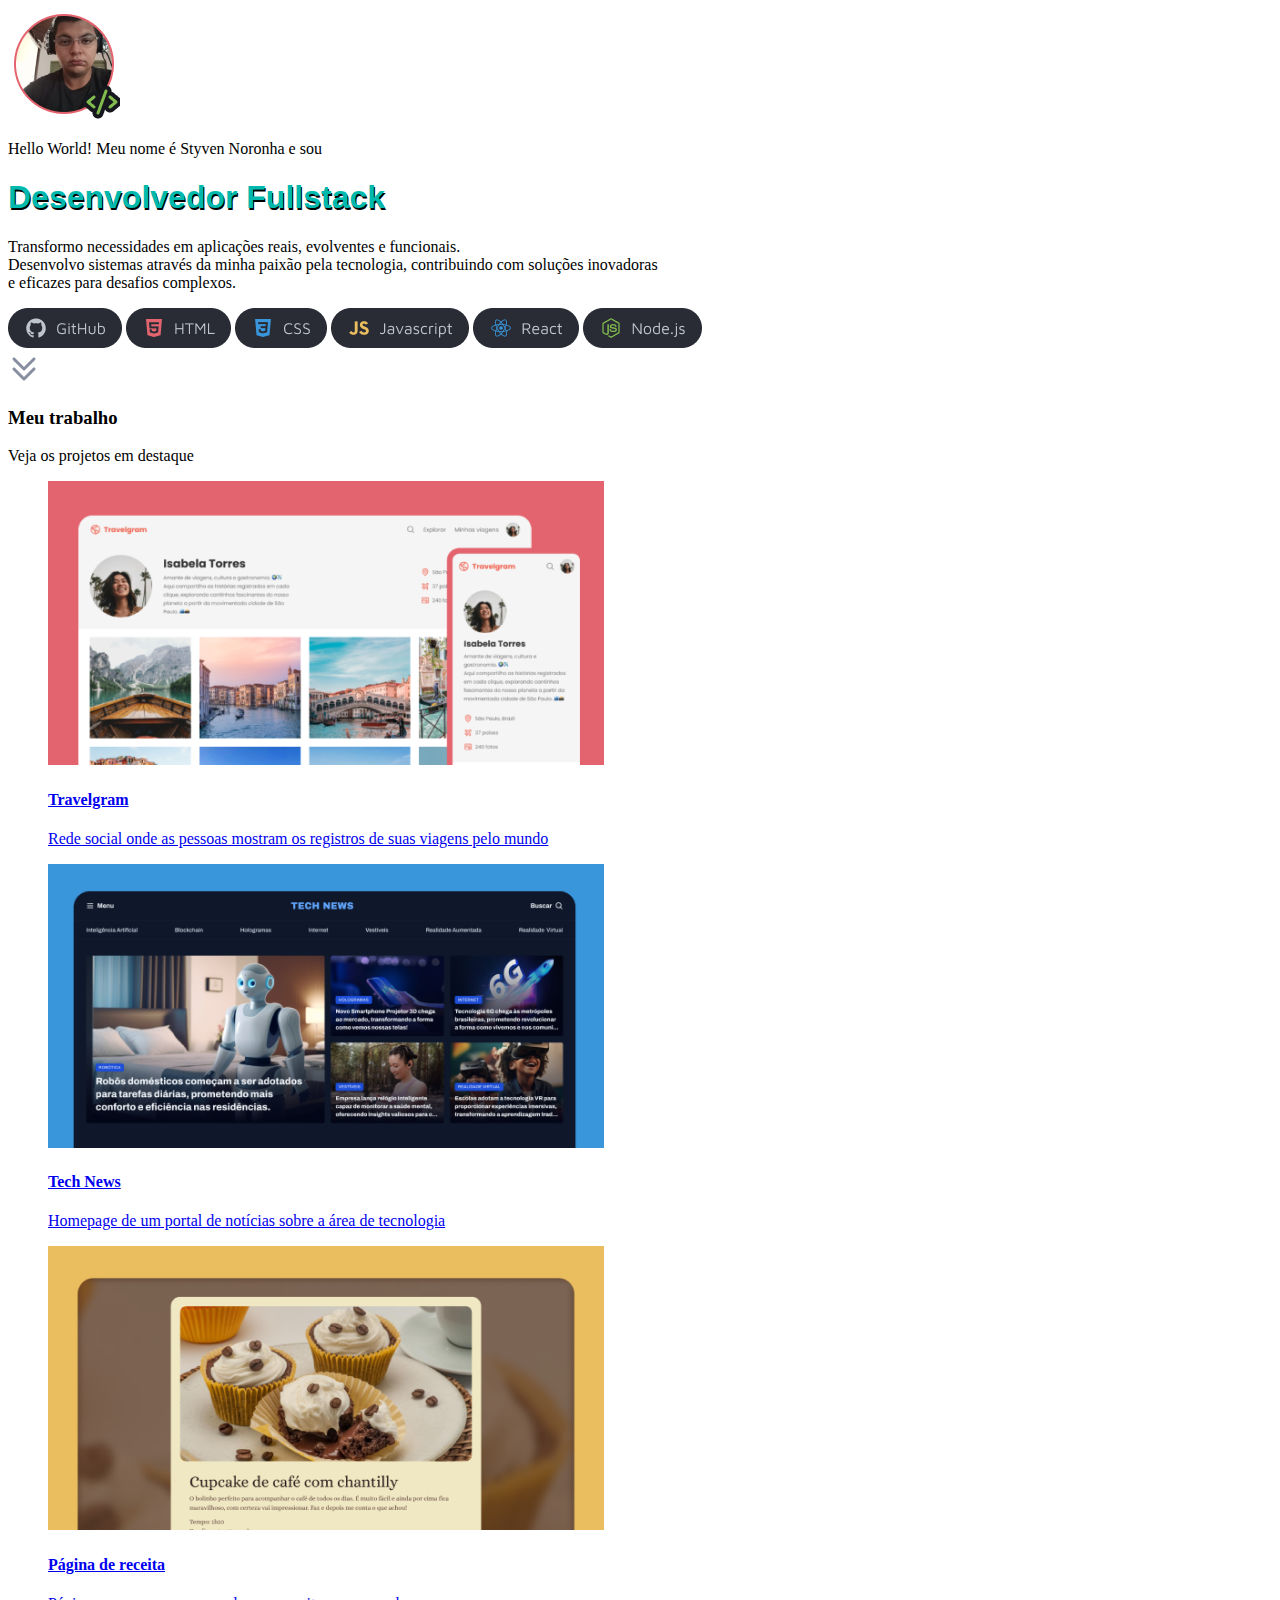
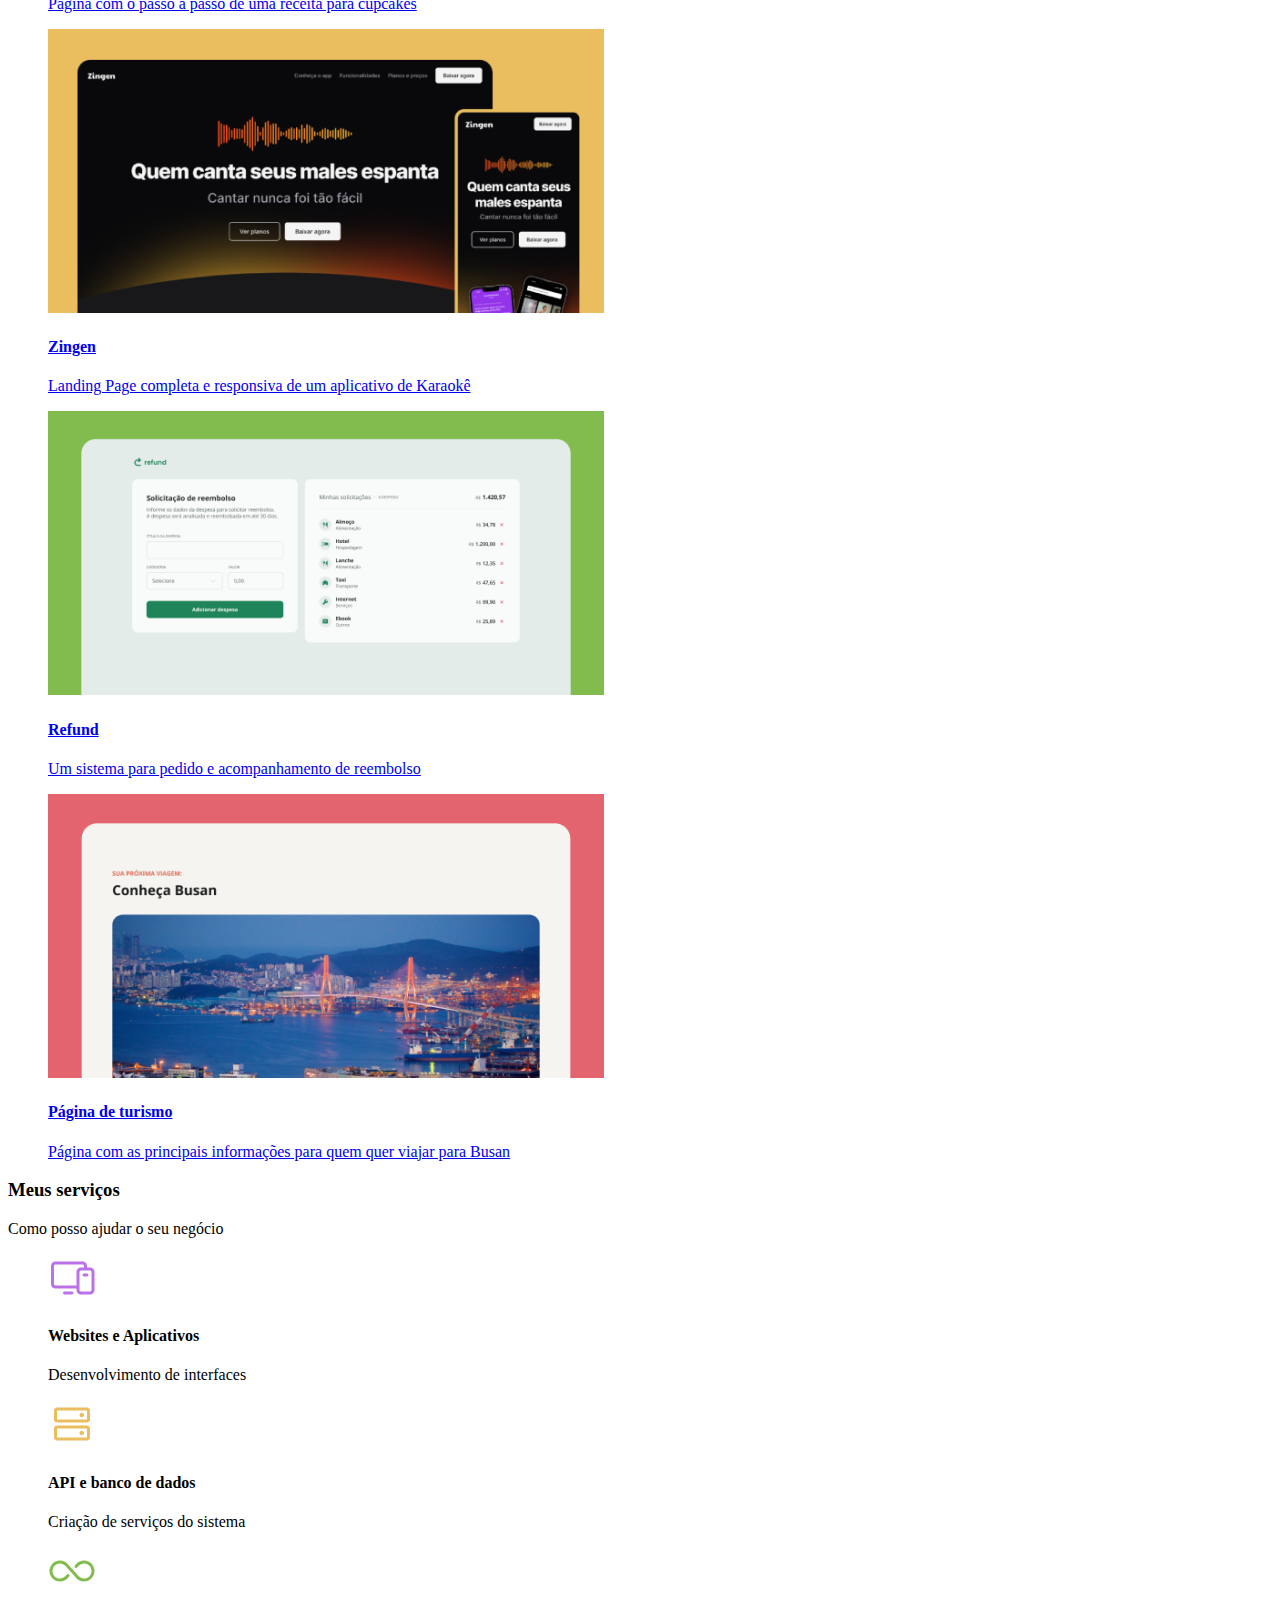
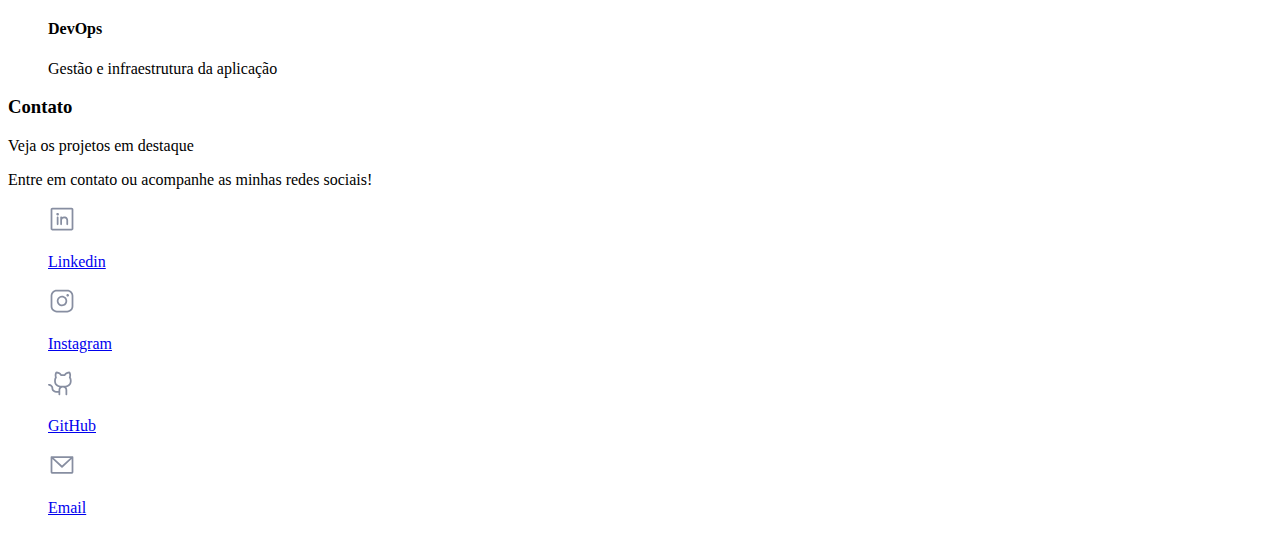
<file: index.html>
<!DOCTYPE html>
<html lang="pt-br">
  <head>
    <meta charset="UTF-8" />
    <meta name="viewport" content="width=device-width, initial-scale=1.0" />
    <title>Styven Noronha</title>
    <link rel="stylesheet" href="css/index.css" />

    <link
      rel="shortcut icon"
      href="assets/icon/favicon.ico"
      type="image/x-icon"
    />
    <link rel="icon" href="assets/icon/favicon.ico" type="image/x-icon" />
  </head>
  <body class="centro flex">
    <section class="flex centro">
      <div id="header">
        <img id="foto" src="assets/Avatar.png" alt="foto de perfil" />

        <p class="title text-centro">
          Hello World! Meu nome é
          <span class="color-red">Styven Noronha</span> e sou
        </p>

        <h1 class="">Desenvolvedor Fullstack</h1>

        <p class="texto-pequeno text-centro">
          Transformo necessidades em aplicações reais, evolventes e
          funcionais.<br />
          Desenvolvo sistemas através da minha paixão pela tecnologia,
          contribuindo com soluções inovadoras <br />
          e eficazes para desafios complexos.
        </p>
      </div>
      <div class="flex tags">
        <img src="assets/icon/github.png" alt="" />
        <img src="assets/icon/html.png" alt="" />
        <img src="assets/icon/css.png" alt="" />
        <img src="assets/icon/js.png" alt="" />
        <img src="assets/icon/react.png" alt="" />
        <img src="assets/icon/node.png" alt="" />
      </div>
      <img
        class="icone"
        src="assets/icon/CaretDoubleDown.svg"
        alt="rolar para baixo"
      />
    </section>
    <section class="text-centro">
      <h3 class="color-red subtitle">Meu trabalho</h3>
      <p class="text-md">Veja os projetos em destaque</p>

      <div class="project flex centro">
        <div class="card">
          <a
            href="https://styvennoronha.github.io/Projeto_Travelgram/"
            target="_blank"
          >
            <figure class="flex centro">
              <img
                class="thumbnail"
                src="assets/image/Thumbnail_Project-01.png"
                alt="Thumbnail_Project-01"
              />
              <figcaption>
                <h4 class="project-title">Travelgram</h4>
                <p class="project-subtitle">
                  Rede social onde as pessoas mostram os registros de suas
                  viagens pelo mundo
                </p>
              </figcaption>
            </figure>
          </a>
        </div>

        <div class="card">
          <a
            href="https://styvennoronha.github.io/projeto-04-fullstack/"
            target="_blank"
          >
            <figure class="flex centro">
              <img
                class="thumbnail"
                src="assets/image/Thumbnail_Project-02.png"
                alt="Thumbnail_Project-02"
              />
              <figcaption>
                <h4 class="project-title">Tech News</h4>
                <p class="project-subtitle">
                  Homepage de um portal de notícias sobre a área de tecnologia
                </p>
              </figcaption>
            </figure>
          </a>
        </div>

        <div class="card">
          <a
            href="https://styvennoronha.github.io/projeto-01-fullstack/"
            target="_blank"
          >
            <figure class="flex centro">
              <img
                class="thumbnail"
                src="assets/image/Thumbnail_Project-03.png"
                alt="Thumbnail_Project-03"
              />
              <figcaption>
                <h4 class="project-title">Página de receita</h4>
                <p class="project-subtitle">
                  Página com o passo a passo de uma receita para cupcakes
                </p>
              </figcaption>
            </figure>
          </a>
        </div>

        <div class="card">
          <a
            href="https://styvennoronha.github.io/projeto-07-fullstack/"
            target="_blank"
          >
            <figure class="flex centro">
              <img
                class="thumbnail"
                src="assets/image/Thumbnail_Project-04.png"
                alt="Thumbnail_Project-04"
              />
              <figcaption>
                <h4 class="project-title">Zingen</h4>
                <p class="project-subtitle">
                  Landing Page completa e responsiva de um aplicativo de Karaokê
                </p>
              </figcaption>
            </figure>
          </a>
        </div>

        <div class="card">
          <a href="https://styvennoronha.github.io/" target="_blank">
            <figure class="flex centro">
              <img
                class="thumbnail"
                src="assets/image/Thumbnail_Project-05.png"
                alt="Thumbnail_Project-05"
              />
              <figcaption>
                <h4 class="project-title">Refund</h4>
                <p class="project-subtitle">
                  Um sistema para pedido e acompanhamento de reembolso
                </p>
              </figcaption>
            </figure>
          </a>
        </div>

        <div class="card">
          <a href="https://styvennoronha.github.io/">
            <figure class="flex centro">
              <img
                class="thumbnail"
                src="assets/image/Thumbnail_Project-06.png"
                alt="Thumbnail_Project-06"
              />
              <figcaption>
                <h4 class="project-title">Página de turismo</h4>
                <p class="project-subtitle">
                  Página com as principais informações para quem quer viajar
                  para Busan
                </p>
              </figcaption>
            </figure>
          </a>
        </div>
      </div>
    </section>

    <section class="service text-centro flex centro">
      <h3 class="color-red subtitle">Meus serviços</h3>
      <p class="text-md">Como posso ajudar o seu negócio</p>
      <div class="service-tag flex">
        <div class="service-card">
          <figure class="flex centro">
            <img src="assets/icon/Devices.svg" alt="Websites e Aplicativos" />
            <figcaption>
              <h4 class="project-title">Websites e Aplicativos</h4>
              <p class="project-subtitle">Desenvolvimento de interfaces</p>
            </figcaption>
          </figure>
        </div>
        <div class="service-card">
          <figure class="flex centro">
            <img
              src="assets/icon/HardDrives.svg"
              alt="Criação de serviços do sistema"
            />
            <figcaption>
              <h4 class="project-title">API e banco de dados</h4>
              <p class="project-subtitle">Criação de serviços do sistema</p>
            </figcaption>
          </figure>
        </div>
        <div class="service-card">
          <figure class="flex centro">
            <img
              class="project-img"
              src="assets/icon/Infinity.svg"
              alt="Gestão e infraestrutura da aplicação"
            />
            <figcaption>
              <h4 class="project-title">DevOps</h4>
              <p class="project-subtitle">
                Gestão e infraestrutura da aplicação
              </p>
            </figcaption>
          </figure>
        </div>
      </div>
    </section>

    <section class="contact flex centro">
      <h3 class="color-red subtitle roxo">Contato</h3>
      <p id="zero" class="text-md">Veja os projetos em destaque</p>
      <p class="ultimo-p text-centro">
        Entre em contato ou acompanhe as minhas redes sociais!
      </p>

      <div class="contact-box flex">
        <div class="contact-card">
          <a href="https://www.linkedin.com/in/styven-noronha/" target="_blank">
            <figure class="flex">
              <img src="assets/icon/LinkedinLogo.svg" alt="Linkedin Logo" />
              <figcaption>
                <p id="zero" class="medio zero-b margem-8">Linkedin</p>
              </figcaption>
            </figure>
          </a>
        </div>
        <div class="contact-card flex">
          <a href="https://www.instagram.com/styvennoronha/" target="_blank">
            <figure class="flex">
              <img src="assets/icon/InstagramLogo.svg" alt="Instagram Logo" />
              <figcaption class="flex">
                <p id="zero" class="medio zero-b margem-8">Instagram</p>
              </figcaption>
            </figure>
          </a>
        </div>

        <div class="contact-card flex">
          <a href="https://github.com/StyvenNoronha" target="_blank">
            <figure class="flex">
              <img src="assets/icon/GithubLogo.svg" alt="github Logo" />
              <figcaption>
                <p id="zero" class="medio zero-b margem-8">GitHub</p>
              </figcaption>
            </figure>
          </a>
        </div>

        <div class="contact-card flex">
          <a href="mailto:styvenn16@gmail.com" target="_blank">
            <figure class="flex">
              <img src="assets/icon/EnvelopeSimple.svg" alt="email Logo" />
              <figcaption>
                <p id="zero" class="medio zero-b margem-8">Email</p>
              </figcaption>
            </figure>
          </a>
        </div>
      </div>
    </section>
  </body>
</html>
</file>
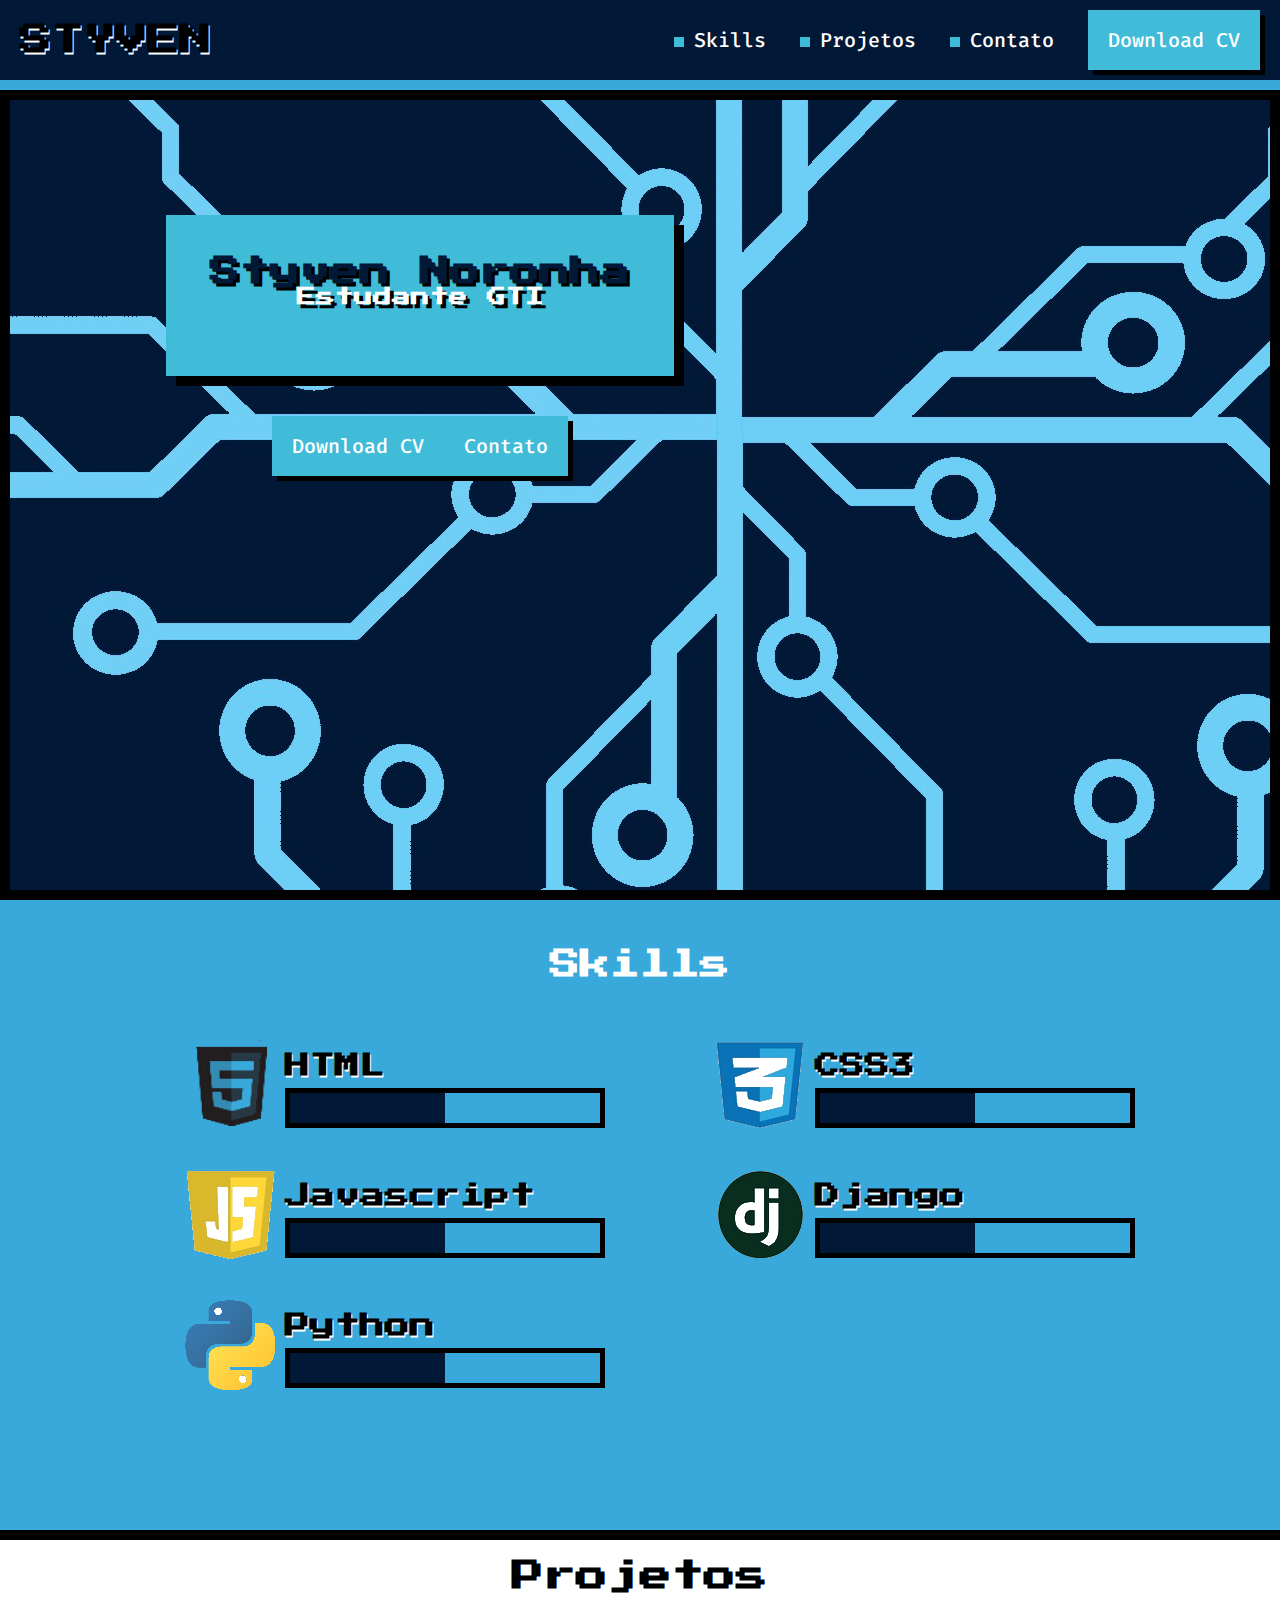
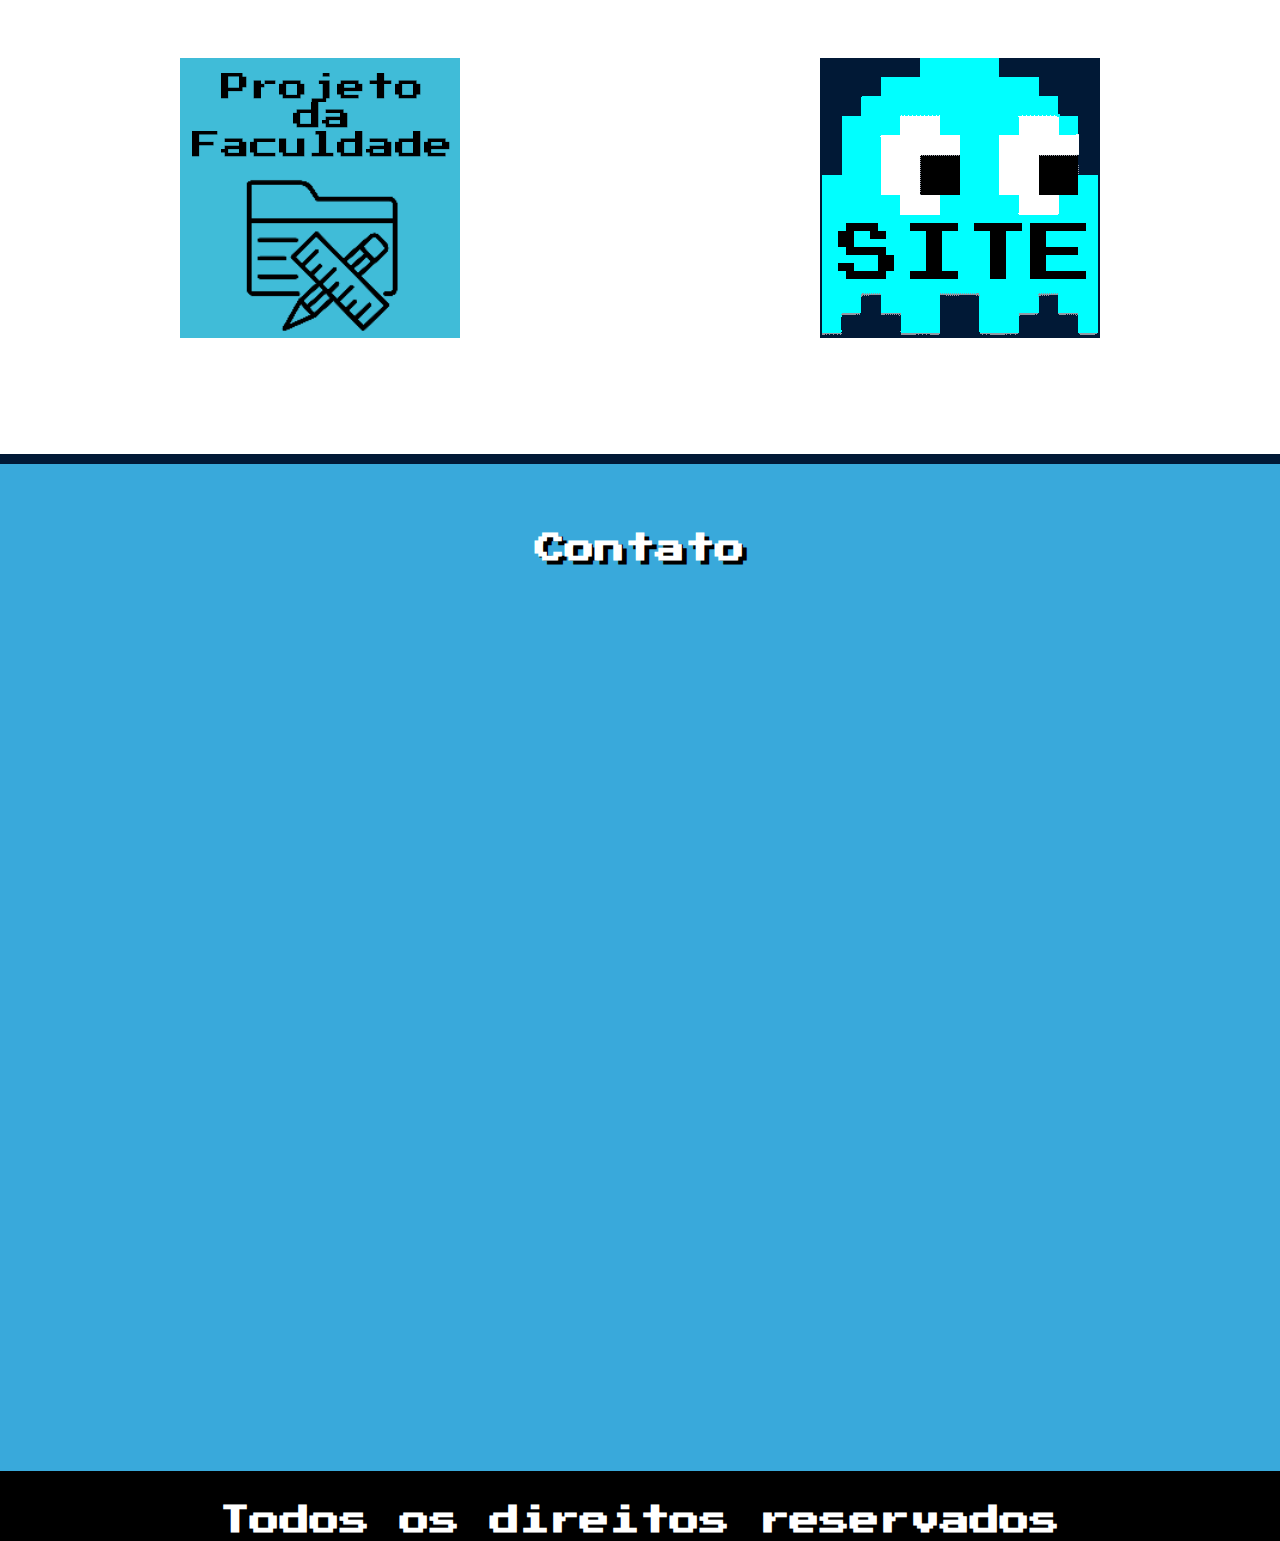
<file: styvennoronha.github.io/index.html>
<!DOCTYPE html>
<html lang="pt_BR">
<head>
    
    <meta charset="UTF-8">
    <meta http-equiv="X-UA-Compatible" content="IE=edge">
    <meta name="viewport" content="width=device-width, initial-scale=1">

    <link rel="preconnect" href="https://fonts.googleapis.com">
    <link rel="preconnect" href="https://fonts.gstatic.com" crossorigin>
    <link href="https://fonts.googleapis.com/css2?family=Fira+Code:wght@300;500&family=Press+Start+2P&display=swap" rel="stylesheet">

    
    
    <link rel="stylesheet" href="css/reset.css" >
    <link rel="stylesheet" href="css/index.css">
    <link rel="stylesheet" href="css/subtitle.css">
    <link rel="stylesheet" href="css/box.css">
    <link rel="stylesheet" href="css/skill.css">
    <link rel="stylesheet" href="css/card.css">
    <link rel="stylesheet" href="css/wrapper.css">
    <link rel="stylesheet" href="css/descricao.css">
    <link rel="stylesheet" href="css/footer.css">

    

 
    <title>Styven Noronha</title>
</head>
<body>
    <header>
            <h1>STYVEN</h1>
        <nav>
            <a href="#01" class="titulo ponto" >Skills</a>
            <a href="#02" class="titulo ponto">Projetos</a>
            <a href="#03" class="titulo ponto" >Contato</a>
            <a class="button titulo" href="/assents/arquivo/currículo.pdf" download="currículo.pdf">Download CV</a>
        </nav>
    </header> 


    <section class="banner">
            <div class="wrapper">
                <div id="box">
                    <h2> Styven Noronha</h2>
                    <h3> Estudante  GTI</h3>
                </div>
            
                <div class="navigation">
                    <a class="button titulo" href="/assents/arquivo/currículo.pdf" download="currículo.pdf">Download CV</a>
                    <a href="#04" class="button titulo" >Contato</a>
                </div>
            </div>
    </section>
    <section class="section">

        
     
        <h2 class="second" id="01">Skills</h2>
    <div class="wrapper_skill">  

        <article class="skill">
            
             <img class="icon"  src="/assents/Img/html_logo.png" all="logo HTML">
              <div class="right">
                <h4 class="title">HTML</h4>
                <progress class="bar" max="100" value="50">50%</progress>
              </div>
            
        </article>   
        <article class="skill">
            <img class="icon"  src="/assents/Img/css_logo.png" all="logoCss3">
             <div class="right">
              <h4 class="title">CSS3</h4>
              <progress class="bar" max="100" value="50">50%</progress>
             </div>
        </article>
        <article class="skill">
            <img class="icon"  src="/assents/Img/js_logo.png" all="logo js">
             <div class="right">
               <h4 class="title">Javascript</h4>
               <progress class="bar" max="100" value="50">50%</progress>
            </div>
            </article>  
        <article class="skill">
            <img class="icon"  src="/assents/Img/django_logo.png" all="logo JANGO">
             <div class="right">
              <h4 class="title">Django</h4>
              <progress class="bar" max="100" value="50">50%</progress>
            </div>
            </article> 
            <article class="skill">
                <img class="icon"  src="/assents/Img/Python_logo.png" all="logo PYTHON">
                 <div class="right">
                 <h4 class="title">Python</h4>
                 <progress class="bar" max="100" value="50">50%</progress>
                </div>
            </article> 
     </div> 
    </section> 

    
    <h1 class="centro" id="02"> Projetos</h1> 
        <section class="-bbranco">
            <div class="wrapper"> 
                <a  href="https://projetoapstyven.herokuapp.com/" class="sp"> 
                    <figure  class="card ">
                         <img  class="logo" src="/assents/Img/Projeto__ap.png" alt="Projeto_Ap">
                    </figure>
                </a>    
                <a href="https://styvennoronha.github.io/" class="sp">
                <figure class="card -verde">
                    <img class="logo" src="/assents/Img/site.png" alt="esse site">
                </figure> 
                </a>
            </div>
        </section>
    <section class="section">
        <h2 class="second shadow" id="03">Contato</h2>
        <div class="wrapper">
        <iframe src="https://docs.google.com/forms/d/e/1FAIpQLScAlSf6Cy-rmth9LWNkam78LZyiZNAkmW-9oPrk1p2Y3bWnXg/viewform?embedded=true" width="1440" height="807" frameborder="0" marginheight="0" marginwidth="0"></iframe>
    </div>
    </section>
    <footer class="footer">
       <h2 class="second shadow">Todos os direitos reservados </h2>
    </footer>
</body>
</html>
</file>
<file: css/index.css>
header {
  display: flex;
  justify-content: space-between;
  background-color: #037171;
  border-bottom: 10px solid #00B9AE;
  padding: 10px 20px;
  align-items: center;
}

/* 0- 980  o menu some */
@media (max-width: 980px) {
  h1,
  .wrapper #box,
  .wrapper .navigation a {
    display: none;
    text-indent: 99999px;
    margin: 0px;
  }
    .wrapper {
    display: flex;
    flex-direction: column;
    flex-wrap: wrap;
  }
}

@media (min-width: 980px) {
  .divr {
    display: none;
  }
}

h1 {
  font-family: "Press Start 2P", sans-serif;
  color: #00B9AE;
  text-shadow: 1px 2px 0px #000;
}

.titulo {
  display: inline-block;
  align-items: center;
  font-size: 20px;
  color: #fff;
  font-family: "Fira Code", monospace;
  font-weight: 500;
  text-decoration: none;
  margin-right: 30px;
}

nav {
  text-align: right;
}

.ponto:before {
  content: "";
  display: inline-block;
  background-color: #00FFEE;
  width: 10px;
  height: 10px;
  margin-right: 10px;
}

h2 {
  font-family: "Press Start 2P", sans-serif;
  color: #00FFEE;
  text-shadow: 3px 3px 0px #000;
  font-size: 35px;
}

.second {
  color: #ffff;
  text-shadow: none;
  text-align: center;
  margin-bottom: 60px;
}

.shadow {
  padding-top: 20px;
  text-shadow: 5px 4px 0px #000;
  margin-bottom: 0;
}

.button {
  display: inline-block;
  background-color: #00B9AE;
  height: 60px;
  line-height: 60px;
  padding-left: 20px;
  padding-right: 20px;
  box-shadow: 5px 5px 0px black;
  margin-right: 0;
  transition: transform 100ms linear;
}

.button:hover {
  color: #000;
  transform: scale(1.05);
}

.banner {
  height: 790px;
  border: 10px solid #05445e;
}

.banner .wrapper {
  display: flex;
  flex-direction: column;
  width: 640px;
  margin-top: 115px;
  margin-left: 90px;
}

.banner .box {
  margin-bottom: 40px;
}

.banner .navigation {
  display: flex;
  justify-content: space-around;
}

.section {
  background-color: #00B9AE;
  padding-top: 50px;
  padding-bottom: 100px;
  border-bottom: 10px solid #000;
}

.section .title {
  margin-bottom: 60px;
}

.-bbranco {
  background-color: #fff;
  padding-top: 50px;
  padding-bottom: 100px;
  border-bottom: 10px solid #011936;
}

.fazul {
  background-color: #39a9db;
}

.divr {
  background-color: #00B9AE;
  box-shadow: 10px 10px 0 #05445e;
  text-align: center;
  padding: 12px 14px;
  margin-bottom: 10px;
}
</file>
<file: styvennoronha.github.io/css/index.css>
header{
    display: flex;
    justify-content:space-between ;
    background-color: #011936;
    border-bottom: 10px solid #39A9DB;
    padding: 10px 20px;
    align-items: center;
    
   
}

h1{
    font-family: 'Press Start 2P', sans-serif;
    color:#000;
    text-shadow: 1px  2px 0px #fff;

}

.titulo{
    display: inline-block;
    align-items: center;
    font-size: 20px;
    color:#fff;
    font-family: 'Fira Code', monospace;
    font-weight: 500;
    text-decoration: none;
    margin-right: 30px;
}


nav{
    text-align: right;
}

.ponto:before{
    content: "";
    display: inline-block;
    background-color: #40BCD8;
    width: 10px;
    height: 10px; 
    margin-right: 10px;
}


h2{
    font-family: 'Press Start 2P', sans-serif;
    color:#011936;
    text-shadow: 3px  3px 0px #000; 
    font-size:30px ;
}

.second{

  color: #ffff;
  text-shadow: none;
  text-align: center;
  margin-bottom: 60px;
}
 

.shadow{
    padding-top: 20px;
    text-shadow: 5px  4px 0px #000;
    margin-bottom: 0;
}

.button{
    display: inline-block;
    background-color: #40BCD8;
    height: 60px;
    line-height: 60px;
    padding-left: 20px;
    padding-right: 20px;
    box-shadow: 5px  5px 0px black;
    margin-right: 0;
    transition: transform 100ms linear;
}

.button:hover{
    color: #000;
    transform: scale(1.05);
   }


 .banner{
     background-image: url(../assents/Img/fundo.jpg);
     height: 790px;
     border: 10px solid #000;
 }  

 .banner .wrapper{
    display: flex;
    flex-direction: column;
    width: 640px;
    margin-top: 115px;
    margin-left: 90px;


 }

 .banner .box{
  margin-bottom: 40px;


 }

 .banner .navigation{

    display: flex;
    justify-content: space-around;
 }

 .section{
     background-color: #39A9DB;
     padding-top: 50px;
     padding-bottom: 100px;
     border-bottom: 10px solid #000 ;
 }

.section .title{
    margin-bottom: 60px;
}

.-bbranco{
    background-color: #fff;
    padding-top: 50px;
    padding-bottom: 100px;
    border-bottom: 10px solid #011936 ;

}

.fazul{
    background-color: #39A9DB;
}
</file>
<file: styvennoronha.github.io/css/subtitle.css>
h3{
    
    font-family: 'Press Start 2P', sans-serif;
    text-shadow: 4px 4px 0 #000;
    color: #fff;
}
</file>
<file: styvennoronha.github.io/css/box.css>
#box{
    display: inline-block;
    background-color: #40BCD8 ;
    box-shadow: 10px 10px 0 #000;
    text-align: center;
    padding: 42px 44px ;
    margin-bottom: 40px;

}

#box h3 {
    margin-bottom: 28px;

}
</file>
<file: styvennoronha.github.io/css/skill.css>
.title{
  font-family: 'Press Start 2P', sans-serif;
  color:#000;
  text-shadow: 1px  2px 0px #fff;
  margin-bottom: 10px;
  margin-top: 10px;
  margin-left: 10px;
  
  
}

.skill{
  display: flex;
  align-items: center;
  font-size: 25px;

}

.skill .icon{
  margin-left: 25px;

}

.bar{
  background-color: aqua;
  box-sizing: border-box;
  appearance: none;
  border: 5px solid #000;
  height: 40px;
  margin-left: 10px;

}

.bar::-webkit-progress-bar{
  background-color:#39A9DB;

}


.bar::-webkit-progress-value{
  background-color:#011936;

}

.skill .right{
  display: flex;
  flex-direction: column;
  justify-content: space-around;
}

.skill .title{
  margin-bottom: 10px;
}
</file>
<file: styvennoronha.github.io/css/card.css>
.card{
  background-color: #40BCD8;
  width: 280px;
  height: 280px;
  display: flex;
  justify-content: center;
  align-items: center;
  box-shadow: 10px 10px 0px #fff;
}

.-verde  {
  background-color: #011936;
}
</file>
<file: styvennoronha.github.io/css/wrapper.css>
.wrapper_skill{
 display: flex;
 flex-wrap: wrap;
 max-width: 960px;
 margin-left: auto;
 margin-right: auto;

}

.wrapper_skill .skill{
  width: 430px;
  margin-bottom: 40px;
}

.wrapper_skill .skill:nth-child(odd){
  margin-right: 100px;
}
.wrapper_skill .bar{
  width: 320px;
}

.wrapper{
  display: flex;
  justify-content: space-around;
  align-items: center;
  
}

.centro{
  text-align: center;
  padding-top: 20px;
}
</file>
<file: styvennoronha.github.io/css/descricao.css>
.descricao{
  font-family: 'Press Start 2P', sans-serif;
  color: #fff;
  font-size: 15px;
  font-weight: 300;
  line-height: 1.4;
  text-align: center;
}


.center{

  align-items: center;
}
</file>
<file: styvennoronha.github.io/css/footer.css>
.footer{
  display: flex;
    justify-content: center;
    background-color: #000;
    padding-top: 5px;
    padding-bottom: 5px;
}
</file>
